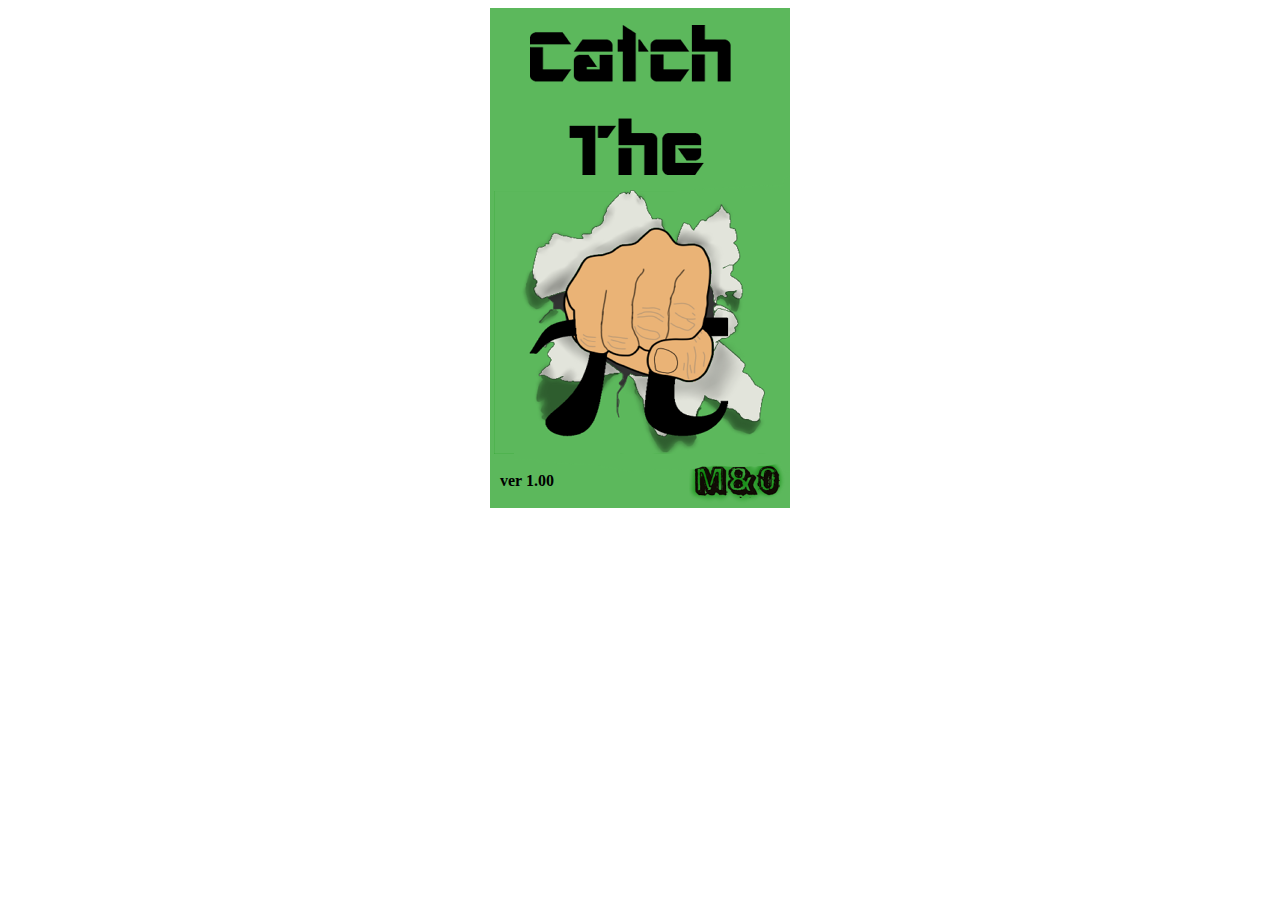
<file: index.html>
<!DOCTYPE html>
<html>
	<head>
		<title>Pie Game</title>
		<link rel="stylesheet" type="text/css" href="style.css">
	</head>
	<body>
		<div id="phone">
			<img src="loadingscrean2.png">
			<h4 id="version">ver 1.00</h4>
		</div>
		<script src="jquery.js" ></script>
		<script src="loader.js" ></script>
	</body>
</html>
</file>
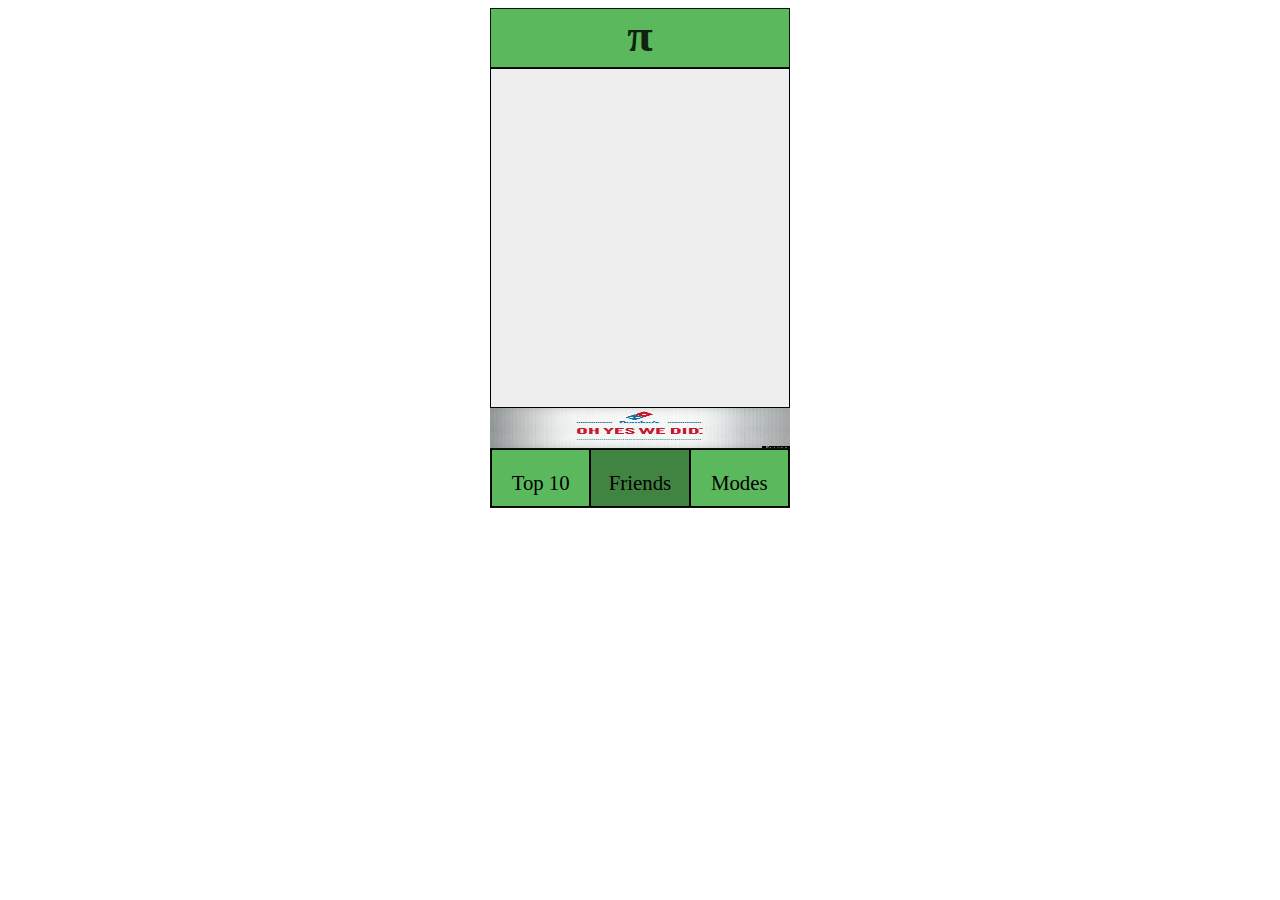
<file: friends.html>
<!DOCTYPE html>
<html>
	<head>
		<title>Pie Game</title>
		<link rel="stylesheet" type="text/css" href="style.css">
	</head>
	<body>
		<div id="phone">
			<div id="top-bar">
				<h1 id="title">&#960</h1>
			</div>
			<div id="containerlist">
			</div>
			<div id="ads">
				<img src="ad.jpg" id="ad">
			</div>
			<div id="footer">
				<a href="top10.html" id="m10" class="navbtn unchosen"><p class="navtext">Top 10</p></a>
				<a href="friends.html" id="m20" class="navbtn chosen"><p class="navtext">Friends</p></a>
				<a href="modes.html" id="m30" class="navbtn unchosen"><p class="navtext">Modes</p></a>
			</div>
		</div>
		<script src="jquery.js" ></script>
		<script src="sureConnected.js" ></script>
		<script src="top10.js"></script>
	</body>
</html>
</file>
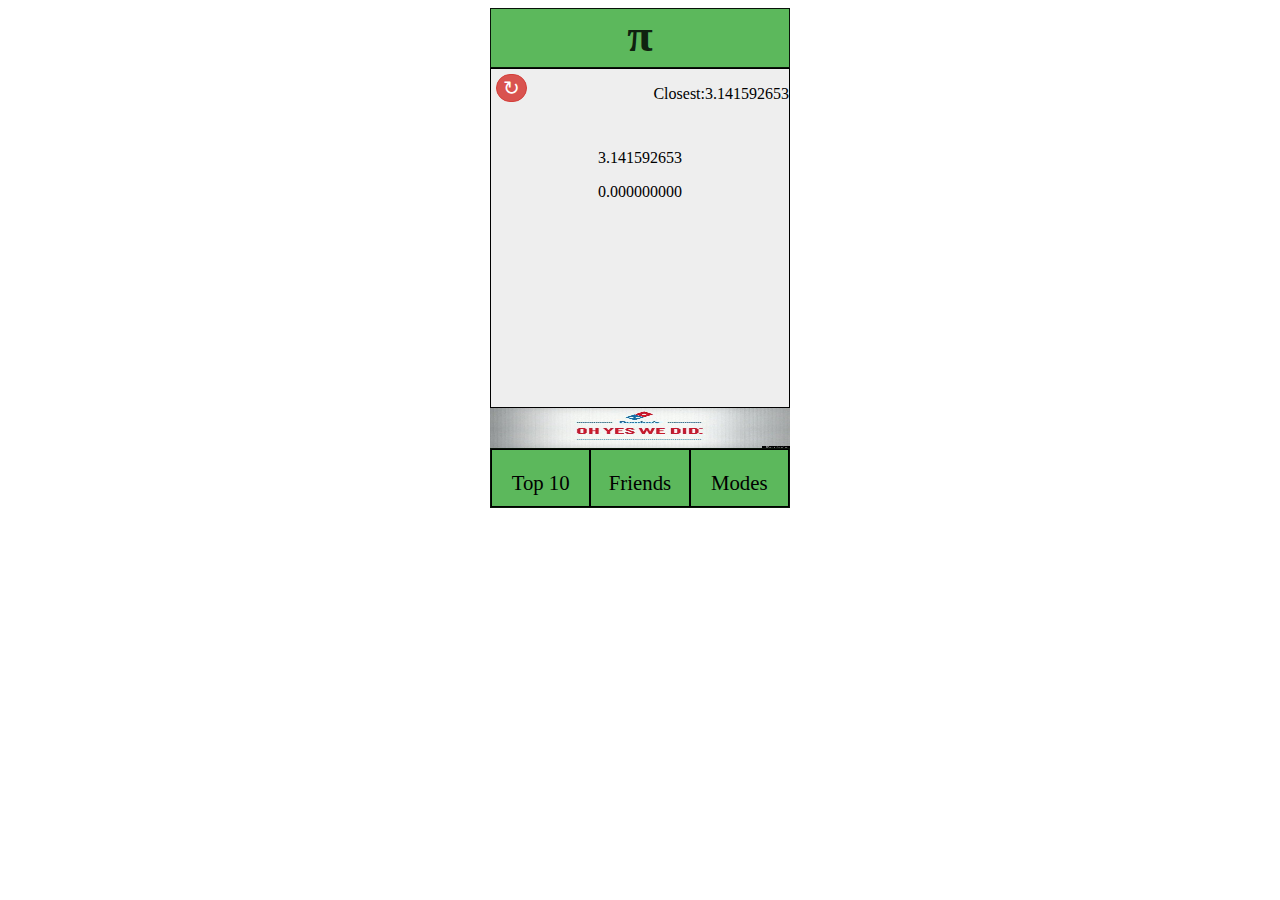
<file: game.html>
<!DOCTYPE html>
<html>
	<head>
		<title>Pie Game</title>
		<link rel="stylesheet" type="text/css" href="style.css">
	</head>
	<body>
		<div id="phone">
			<div id="top-bar">
				<h1 id="title">&#960</h1>
			</div>
			<div id="container">
				<button type="button" id="refresh">&#x21bb</button>
				<p id="closetscroe">Closest:3.141592653</p>
				<p id="pienum">3.141592653</p>
				<p id="usernum">0.000000000</p>
				<p id="note"></p>
			</div>
			<div id="ads">
				<img src="ad.jpg" id="ad">
			</div>
			<div id="footer">
				<a href="top10.html" id="m10" class="navbtn unchosen"><p class="navtext">Top 10</p></a>
				<a href="friends.html" id="m20" class="navbtn unchosen"><p class="navtext">Friends</p></a>
				<a href="modes.html" id="m30" class="navbtn unchosen"><p class="navtext">Modes</p></a>
			</div>
		</div>
		<script src="jquery.js" ></script>
		<script src="scrambler.js" ></script>
		<script src="sureConnected.js" ></script>
	</body>
</html>
</file>
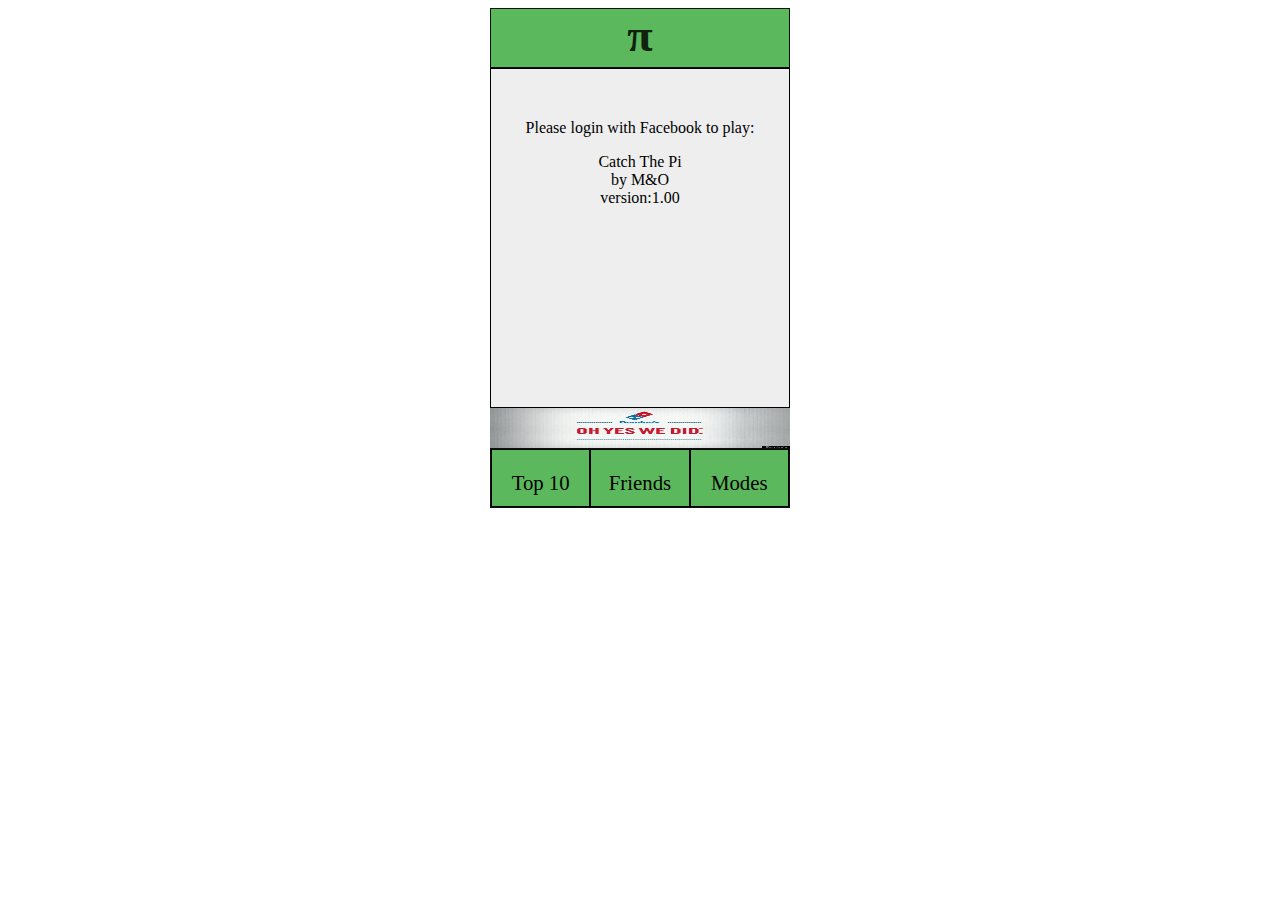
<file: login.html>
<!DOCTYPE html>
<html>
<head>
<title>Login</title>
<meta charset="UTF-8">
<link rel="stylesheet" type="text/css" href="style.css">
</head>
<body>
<script src="facebook.js" ></script>
	<div id="phone">
		<div id="top-bar">
			<h1 id="title">&#960</h1>
		</div>
		<div id="container">
			<div id="facebook">
				<p class="facetext">Please login with Facebook to play:</p>
				<fb:login-button scope="public_profile,email" onlogin="checkLoginState();">
				</fb:login-button>
				<div id="status"class="facetext">
				</div>
				<p class="facetext">
					Catch The Pi</br>by M&O</br>version:1.00
				</p>
			</div>
		</div>
		<div id="ads">
			<img src="ad.jpg" id="ad">
		</div>
		<div id="footer">
			<a id="m10" class="navbtn unchosen"><p class="navtext">Top 10</p></a>
			<a id="m20" class="navbtn unchosen"><p class="navtext">Friends</p></a>
			<a id="m30" class="navbtn unchosen"><p class="navtext">Modes</p></a>
		</div>
	</div>
</body>
</html>
</file>
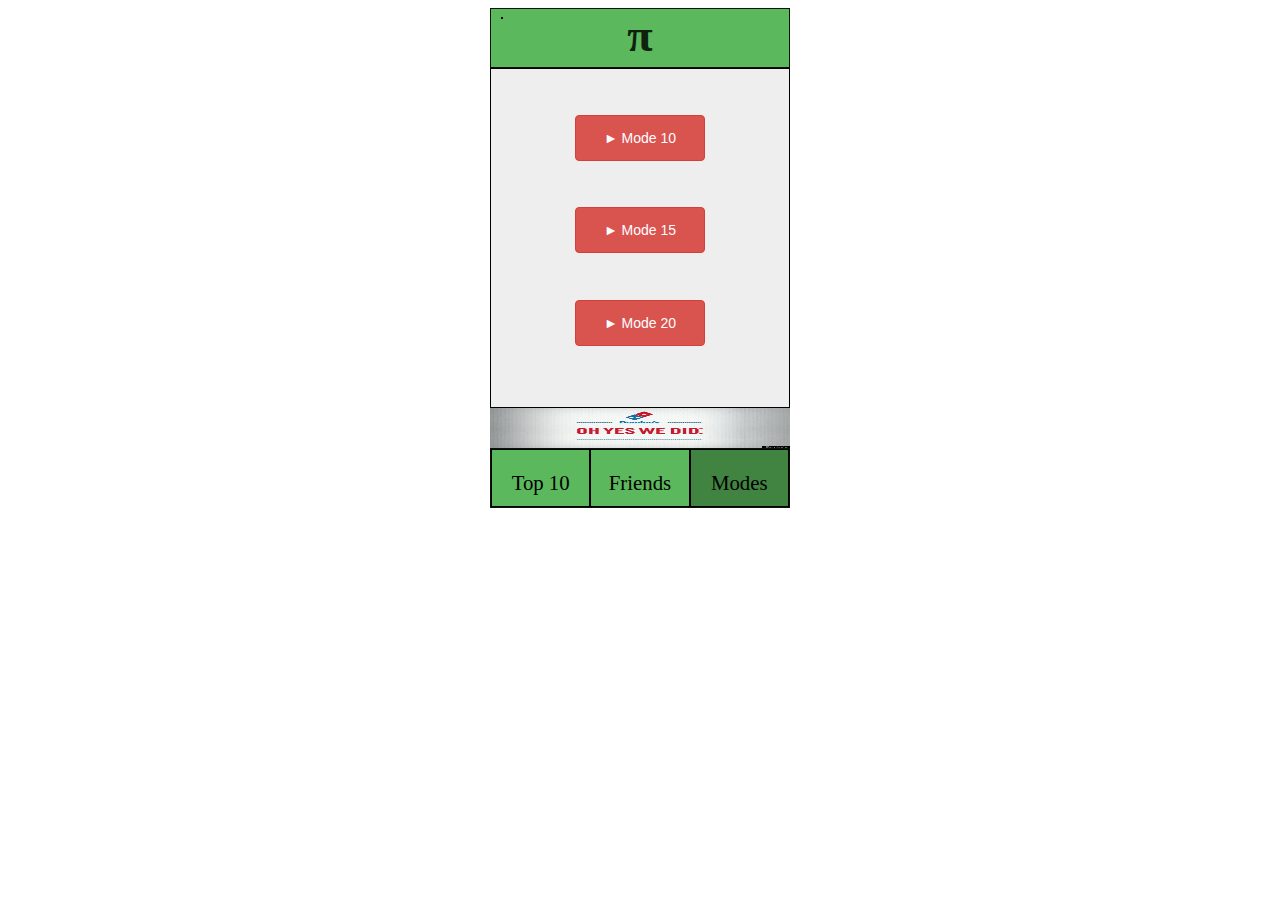
<file: modes.html>
<!DOCTYPE html>
<html>
	<head>
		<title>Pie Game</title>
		<link rel="stylesheet" type="text/css" href="style.css">
	</head>
	<body>
		<div id="phone">
			<div id="top-bar">
				<a href="profile.html"><img id="profile-img"></img></a>
				<h1 id="title">&#960</h1>
			</div>
			<div id="container">
				<!-- link to the game page with global var with the num of the mode(example:10)-->
				<form action="game.html" method="GET">
					<input type="submit" name="10" id="m10" class="btn modes" value="&#9658 Mode 10" />
					<input type="submit" name="15" id="m15" class="btn modes" value="&#9658 Mode 15" />
					<input type="submit" name="20" id="m20" class="btn modes" value="&#9658 Mode 20" />
				</form>
			</div>
			<div id="ads">
				<img src="ad.jpg" id="ad">
			</div>
			<div id="footer">
				<a href="top10.html" id="m10" class="navbtn unchosen"><p class="navtext">Top 10</p></a>
				<a href="friends.html" id="m20" class="navbtn unchosen"><p class="navtext">Friends</p></a>
				<a href="modes.html" id="m30" class="navbtn chosen"><p class="navtext">Modes</p></a>
			</div>
		</div>
		<script src="jquery.js" ></script>
		<script src="sureConnected.js" ></script>
	</body>
</html>
</file>
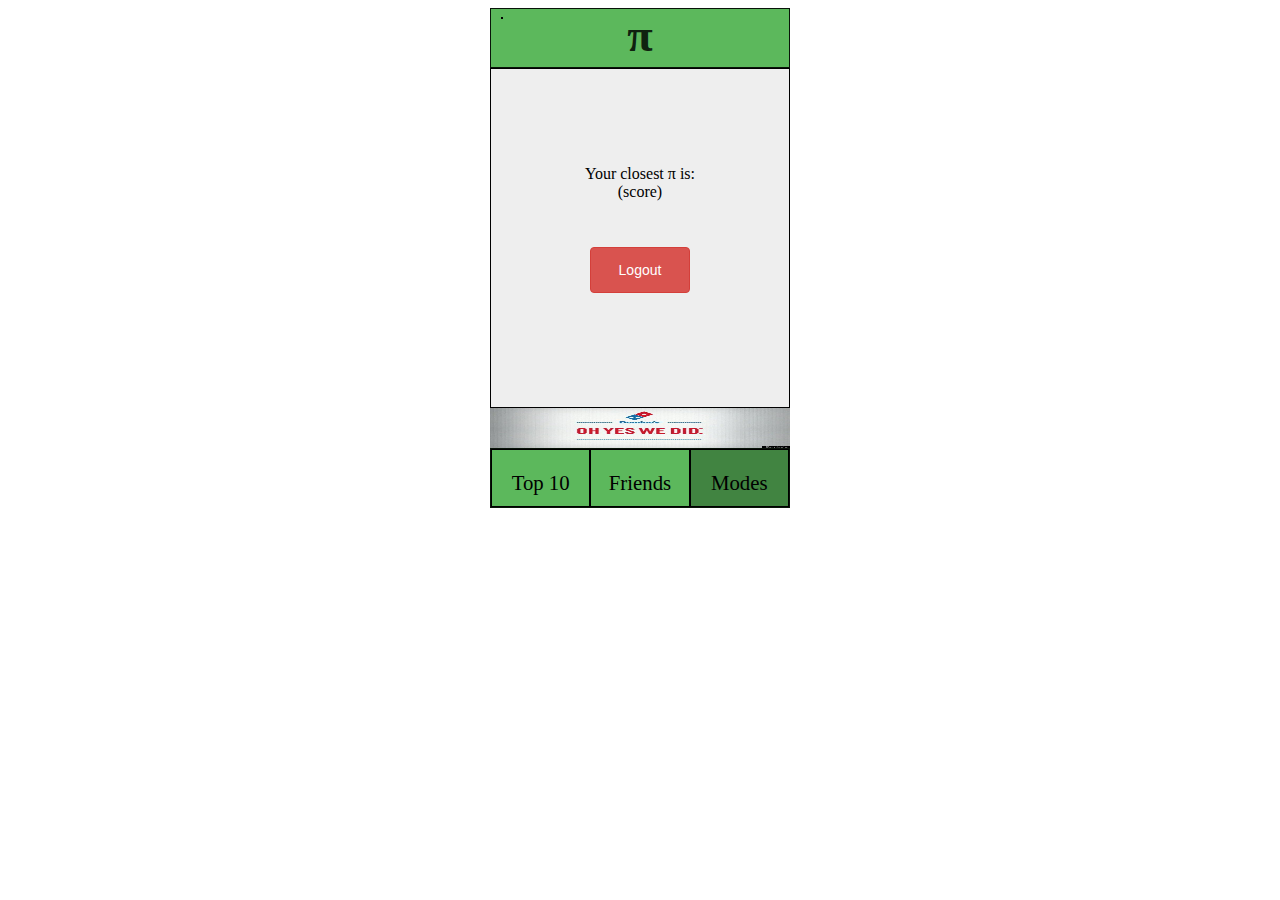
<file: profile.html>
<!DOCTYPE html>
<html>
	<head>
		<title>Pie Game</title>
		<link rel="stylesheet" type="text/css" href="style.css">
	</head>
	<body>
		<div id="phone">
			<div id="top-bar">
				<img id="profile-img"></img>
				<h1 id="title">&#960</h1>
			</div>
			<div id="container">
				<p id="profilescore">Your closest &#960 is:</br>(score)</p>
				<input type="submit" id="logout" class="btn modes" value="Logout" />
			</div>
			<div id="ads">
				<img src="ad.jpg" id="ad">
			</div>
			<div id="footer">
				<a href="top10.html" id="m10" class="navbtn unchosen"><p class="navtext">Top 10</p></a>
				<a href="friends.html" id="m20" class="navbtn unchosen"><p class="navtext">Friends</p></a>
				<a href="modes.html" id="m30" class="navbtn chosen"><p class="navtext">Modes</p></a>
			</div>
		</div>
		<script src="jquery.js" ></script>
		<script src="sureConnected.js" ></script>
	</body>
</html>
</file>
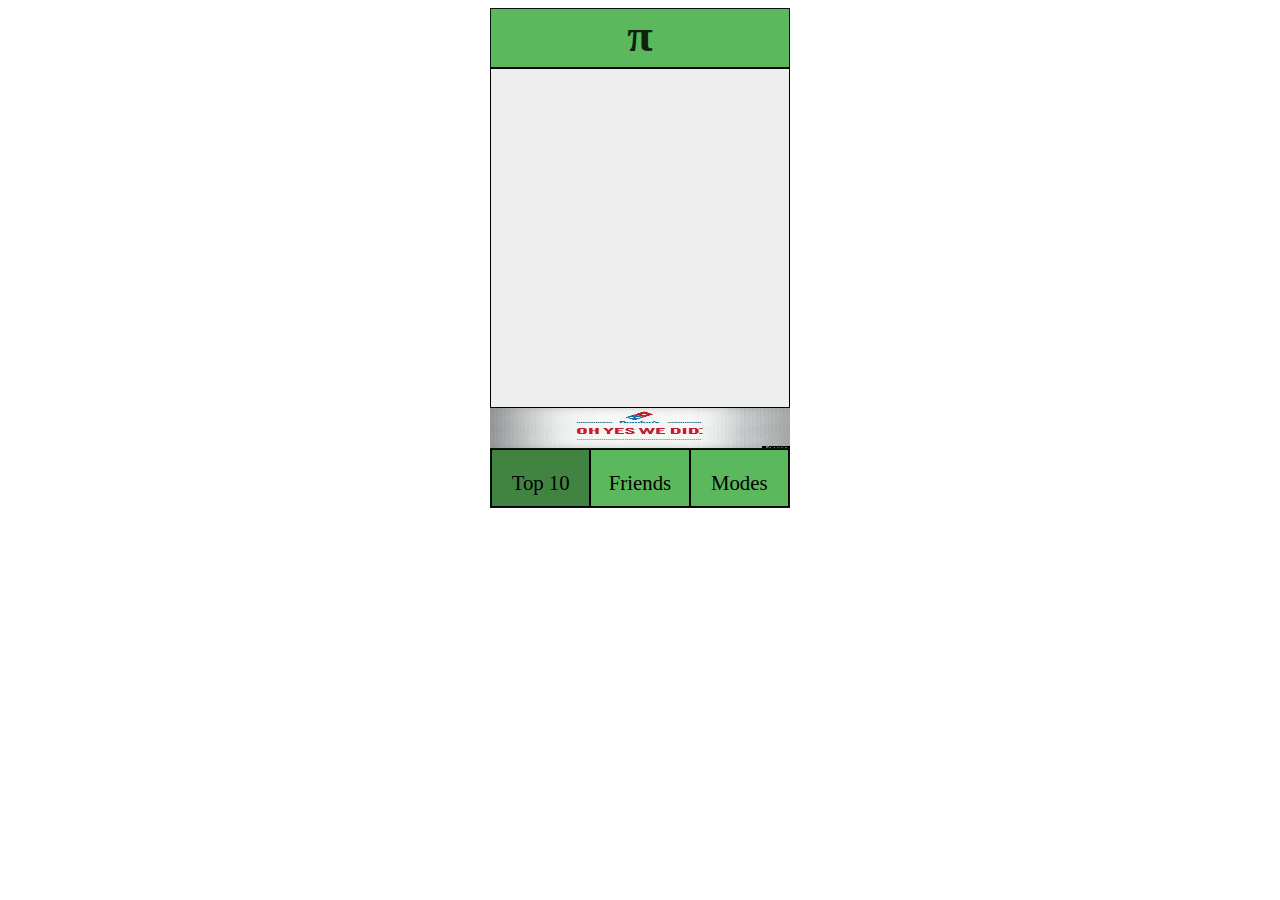
<file: top10.html>
<!DOCTYPE html>
<html>
	<head>
		<title>Pie Game</title>
		<link rel="stylesheet" type="text/css" href="style.css">
	</head>
	<body>
		<div id="phone">
			<div id="top-bar">
				<h1 id="title">&#960</h1>
			</div>
			<div id="containerlist">
			</div>
			<div id="ads">
				<img src="ad.jpg" id="ad">
			</div>
			<div id="footer">
				<a href="top10.html" id="m10" class="navbtn chosen"><p class="navtext">Top 10</p></a>
				<a href="friends.html" id="m20" class="navbtn unchosen"><p class="navtext">Friends</p></a>
				<a href="modes.html" id="m30" class="navbtn unchosen"><p class="navtext">Modes</p></a>
			</div>
		</div>
		<script src="jquery.js" ></script>
		<script src="sureConnected.js" ></script>
		<script src="top10.js"></script>
	</body>
</html>
</file>
<file: style.css>
#phone{
	width:300px;
	height:500px;
	margin:auto;
	background:#fff;
}
#version{
	margin-left:10px;
	margin-top:-40px;
	font-family:Lucida Console;
}
#top-bar{
	height:58px;
	display:block;
	background-color: #5cb85c;
	border:1px solid #091409;
	text-align:center;
}
#title{
	margin:auto;
	font-size:2.9em;
	color:#0F220F;
}
#profile-img{
	position:fixed;
	display:block;
	float:left;
	margin-left:10px;
	margin-top:8px;
	border:1px solid black;
}
#profilescore{
	font-family:Lucida Console;
	text-align:center;
	margin-top:6em;
}
#container{
	display:block;
	height:338px;
	background-color:#eee;
	border:1px solid black;
}
#containerlist{
	display:block;
	height:338px;
	background-color:#eee;
	border:1px solid black;
	overflow: scroll;
	overflow-x: hidden;
}
#login{
	display:block;
	height:438px;
	background-color:#eee;
	border:1px solid black;
}
#ads{
	height:40px;
	display:block;
	background-color: #eee;
}
#footer{
	height:58px;
	display:block;
	background-color: #5cb85c;
	border:1px solid #091409;
}
#ad{
	height:40px;
	width:300px;
}
.btn{
	padding: 1em 2em;
	font-size: 14px;
	border: 1px solid #d43f3a;
	border-radius: 4px;
	color: #fff;
	background-color: #d9534f;
}
.modes{
	display:block;
	margin:auto;
	margin-top:3.3em;
}
.navbtn{
	display:inline-block;
	background:transparent;
	border:1px solid black;
	height:58px;
	width:99.3px;
	float:left;
	text-decoration: none;
	color: buttontext;
	box-sizing: border-box;
	-webkit-appearance: button;
	-text-vertical-align: middle;
}
.navtext{
	font-size:1.3em;
	font-family:Lucida Console;
	text-align: center;
}
.chosen{
	background-color:#418441;
}
.unchosen{
	background-color:#5cb85c;
}
#refresh{
	margin-top:5px;
	margin-left:5px;
	float:left;
	border-radius:30px;
	font-size:20px;
	border: 1px solid #d43f3a;
	color: #fff;
	background-color: #d9534f;
}
#closetscroe{
	float:right;
}
#pienum{
	font-family:Lucida Console;
	text-align:center;
	margin-top:80px;
}
#usernum{
	font-family:Lucida Console;
	text-align:center;
}
.mnum10{
	font-size:2.3em;
}
.mnum15{
	font-size:1.8em;
}
.mnum20{
	font-size:1.3em;
}
#note{
	font-family:Lucida Console;
	font-size:0.7em;
	text-align: center;
}
.toplistd{
	display:block;
	margin-top:10px;
	width:260px;
	margin:auto;
	height:70px;
	border-bottom:1px solid black;
}
#lasttoplistd{
	display:block;
	margin-top:10px;
	width:260px;
	margin:auto;
	height:70px;
}
#containerlist:last-child{
	border-bottom:0px;
}
.picture{
	display:block;
	height:3em;
	width:3em;
	margin-top:11px;
	float:left;
}
.playerdata{
	margin-left:10px;
	font-size:1.1em;
	font-family:Lucida Console;
	display:inline-block;
}
#facebook{
	text-align:center;
	margin-top:50px;
}
.facetext{
	font-family:Lucida Console;
}
</file>
